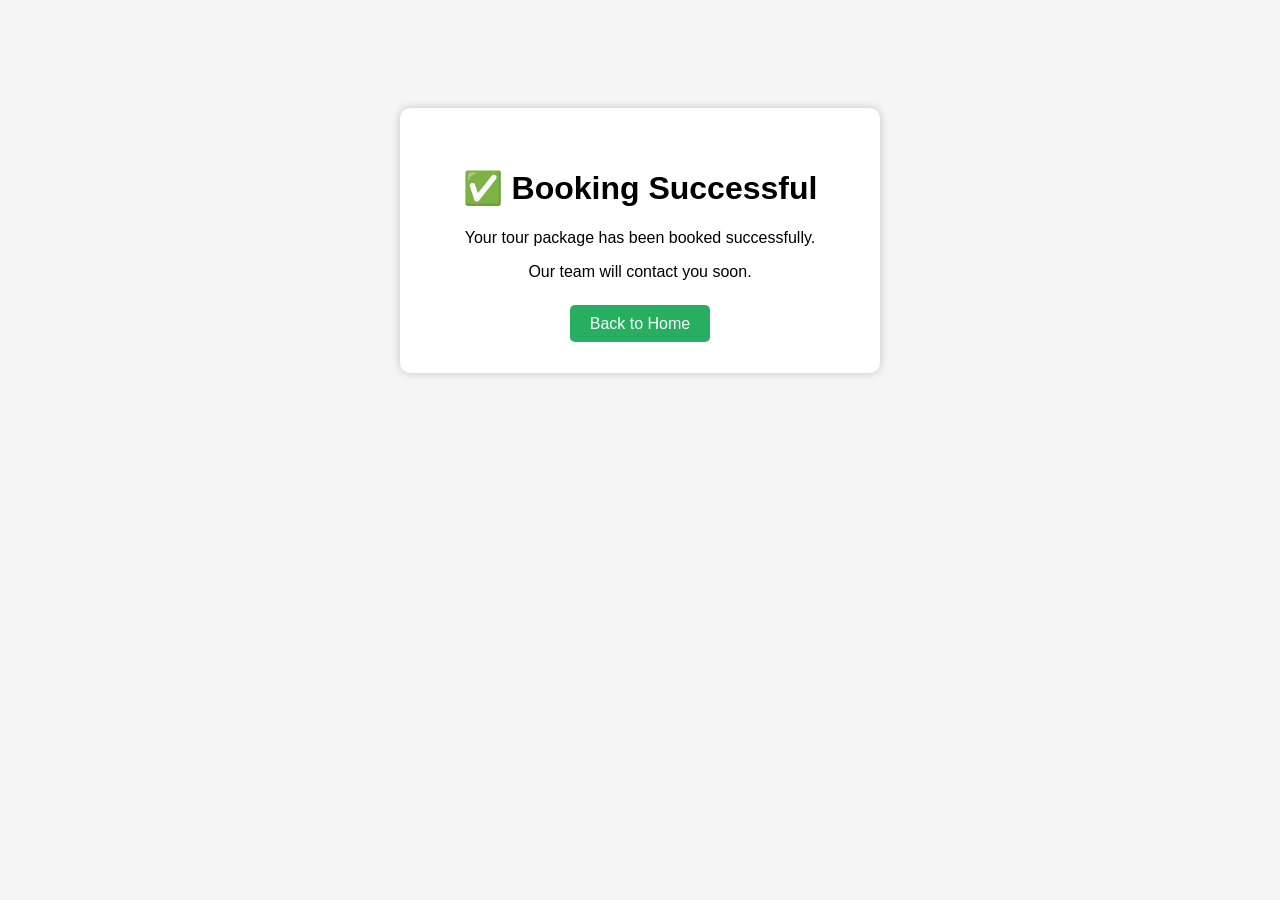
<file: templates/booking_success.html>
<!DOCTYPE html>
<html>
<head>
<title>Booking Successful</title>

<style>
body{
font-family:Arial;
text-align:center;
background:hsl(0, 0%, 96%);
padding-top:100px;
}

.box{
background:white;
padding:40px;
width:400px;
margin:auto;
border-radius:10px;
box-shadow:0 0 10px rgba(0,0,0,0.2);
}

a{
text-decoration:none;
background:#27ae60;
color:white;
padding:10px 20px;
border-radius:5px;
}
</style>

</head>

<body>

<div class="box">

<h1>✅ Booking Successful</h1>

<p>Your tour package has been booked successfully.</p>

<p>Our team will contact you soon.</p>

<br>

<a href="/">Back to Home</a>

</div>

</body>
</html>
</file>
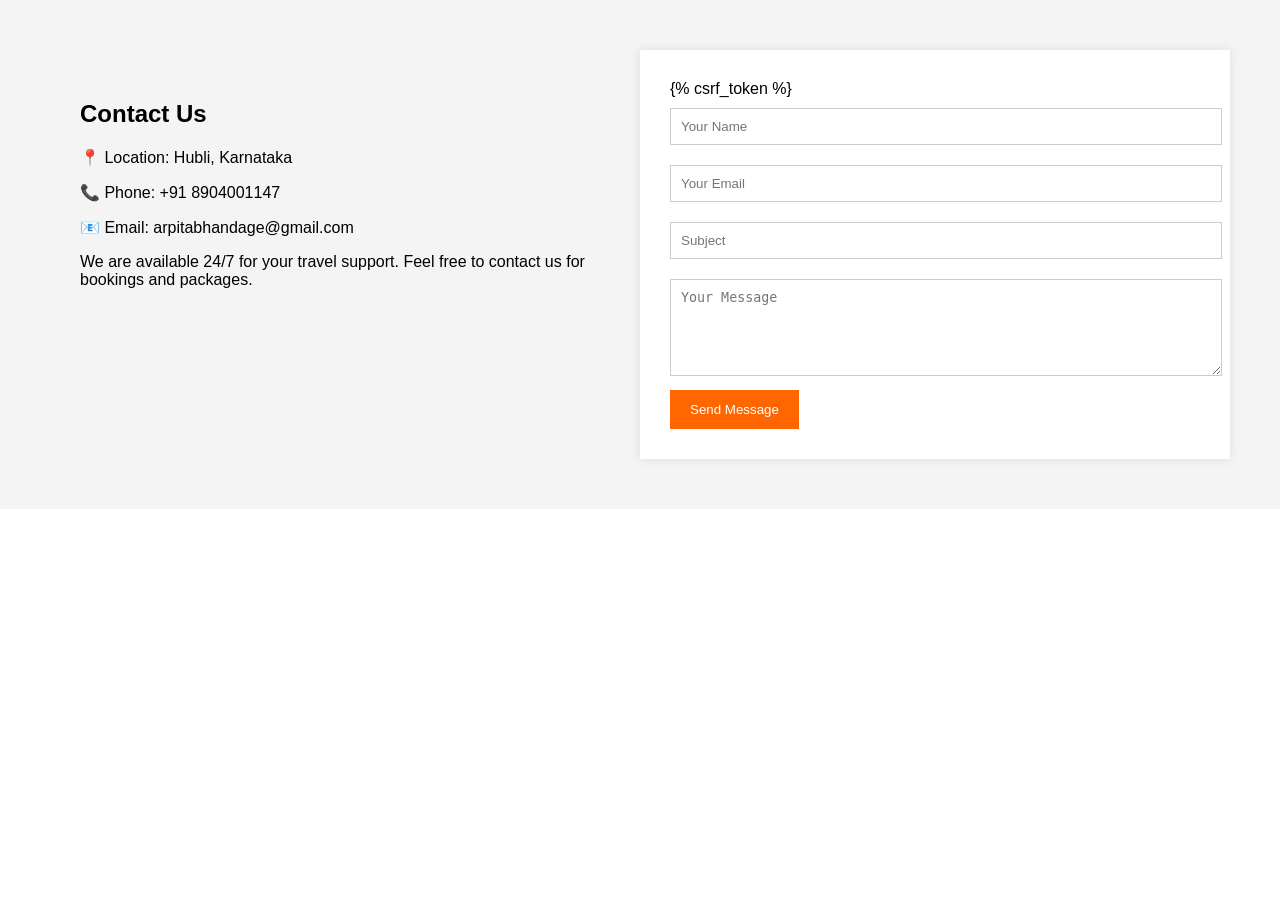
<file: templates/contact.html>
<!DOCTYPE html>
<html>
<head>
<title>Contact Us</title>

<style>

body{
font-family: Arial;
margin:0;
padding:0;
}

.contact-section{
display:flex;
flex-wrap:wrap;
justify-content:center;
padding:50px;
background:#f4f4f4;
}

.contact-info{
flex:1;
min-width:300px;
padding:30px;
}

.contact-form{
flex:1;
min-width:300px;
padding:30px;
background:white;
box-shadow:0 0 10px rgba(0,0,0,0.1);
}

.contact-form input,
.contact-form textarea{
width:100%;
padding:10px;
margin:10px 0;
border:1px solid #ccc;
}

.contact-form button{
background:#ff6600;
color:white;
border:none;
padding:12px 20px;
cursor:pointer;
}

.contact-form button:hover{
background:#e65c00;
}

@media(max-width:768px){

.contact-section{
flex-direction:column;
}

}

</style>
</head>

<body>

<section class="contact-section">

<div class="contact-info">

<h2>Contact Us</h2>

<p>📍 Location: Hubli, Karnataka</p>
<p>📞 Phone: +91 8904001147</p>
<p>📧 Email: arpitabhandage@gmail.com</p>

<p>
We are available 24/7 for your travel support.  
Feel free to contact us for bookings and packages.
</p>

</div>

<div class="contact-form">

<form method="POST">
{% csrf_token %}

<input type="text" name="name" placeholder="Your Name" required>

<input type="email" name="email" placeholder="Your Email" required>

<input type="text" name="subject" placeholder="Subject" required>

<textarea name="message" rows="5" placeholder="Your Message"></textarea>

<button type="submit">Send Message</button>

</form>

</div>

</section>

</body>
</html>
</file>
